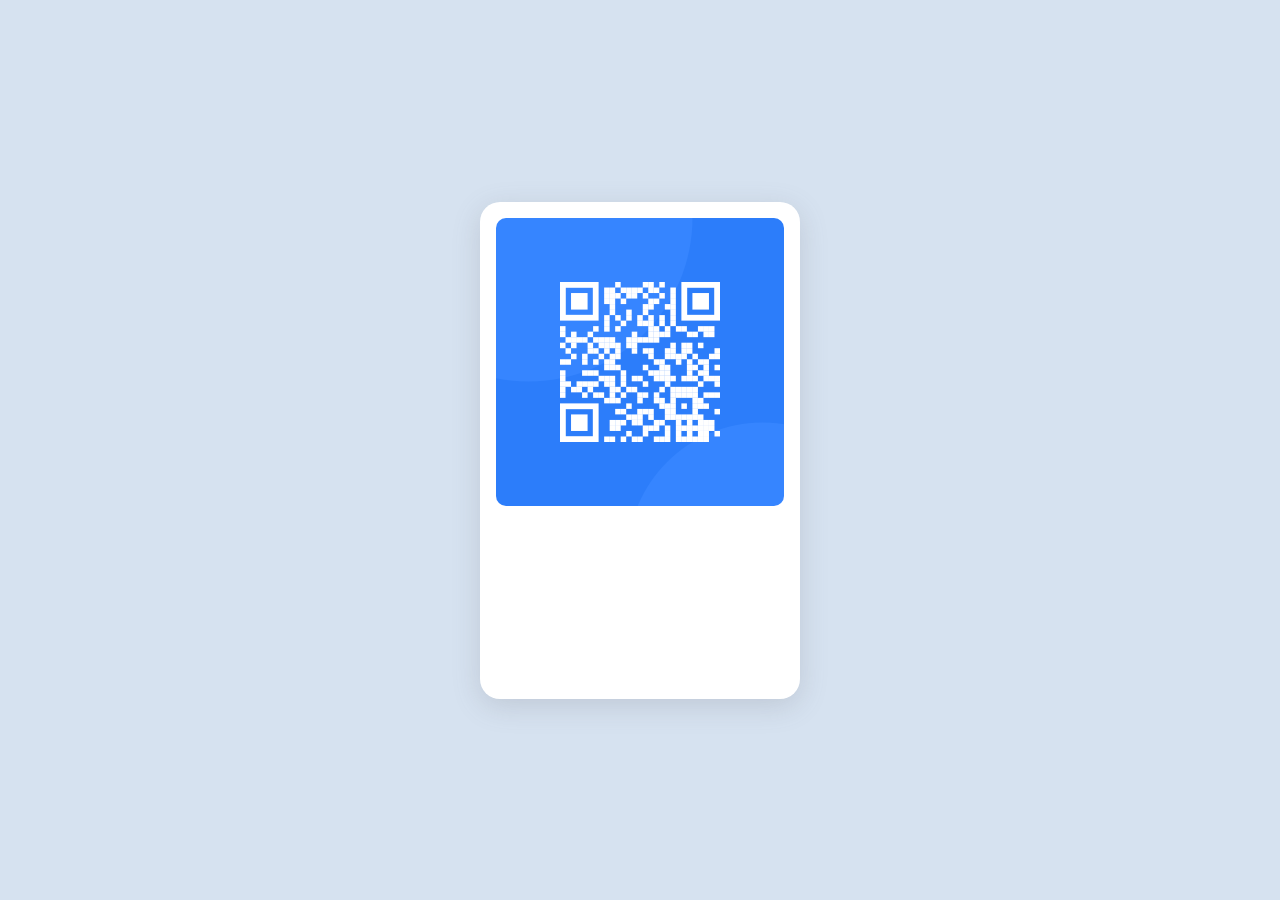
<file: src/index.html>
<!DOCTYPE html>
<html lang="en">
  <head>
    <meta charset="UTF-8" />
    <meta name="viewport" content="width=device-width, initial-scale=1.0" />
    <meta name="author" content="Karol Binkowski" />
    <link rel="icon" type="image/png" sizes="32x32" href="./images/favicon-32x32.png" />
    <link rel="stylesheet" href="css/styles.min.css" />
    <script>
      document.body.classList.add('js-loading');
      window.addEventListener('load', () => {
        document.body.classList.remove('js-loading');
      });
    </script>
    <title>Frontend Mentor | QR code component</title>
  </head>
  <body>
    <main class="container">
      <div class="qr-card">
        <a class="qr-card__img-button" href="#popup" role="button">
          <div class="qr-card__img-container">
            <img class="qr-card__img" src="./images/image-qr-code.png" alt="QR code" width="288" height="288" />
          </div>
        </a>
        <div class="qr-card__body">
          <h1 class="qr-card__heading">Improve your front-end skills by building projects</h1>
          <p class="qr-card__paragraph">
            Scan the QR code to visit Frontend Mentor and take your coding skills to the next level
          </p>
        </div>
      </div>
      <div class="popup" id="popup">
        <a href="#" class="popup__backdrop" aria-label="Close popup"></a>
        <div class="popup__img-container">
          <img class="popup__img" src="./images/image-qr-code.png" alt="QR code" width="576" height="576" />
        </div>
        <a href="#" class="popup__close-button" aria-label="Close popup button" tabindex="0" role="button"></a>
      </div>
    </main>
  </body>
</html>
</file>
<file: src/css/styles.min.css>
@import"https://fonts.googleapis.com/css2?family=Outfit:wght@400;700&display=swap";*,*::before,*::after{-webkit-box-sizing:border-box;box-sizing:border-box;margin:0;padding:0}.js-loading *,.js-loading *:before,.js-loading *:after{-webkit-animation-play-state:paused !important;animation-play-state:paused !important}body{background-color:#d6e2f0;font-family:"Outfit",sans-serif}img{image-rendering:optimizeSpeed}.container{padding:1em 1em;min-height:100vh;display:grid;place-items:center}.qr-card{background-color:#fff;max-width:20em;width:100%;min-height:31.0625em;border-radius:1.25em;padding:1em;-webkit-box-shadow:rgba(100,100,111,.2) 0px 7px 29px 0px;box-shadow:rgba(100,100,111,.2) 0px 7px 29px 0px}.qr-card__img-button:hover .qr-card__img,.qr-card__img-button:focus .qr-card__img{-webkit-transform:scale(1.5);transform:scale(1.5)}.qr-card__img-container{width:18em;height:18em;cursor:pointer;overflow:hidden;border-radius:.625em;-webkit-animation:slideInImage 1s ease;animation:slideInImage 1s ease;-webkit-animation-fill-mode:forwards;animation-fill-mode:forwards}.qr-card__img{max-width:80vw;width:100%;height:auto;-webkit-transition:-webkit-transform 300ms ease;transition:-webkit-transform 300ms ease;transition:transform 300ms ease;transition:transform 300ms ease, -webkit-transform 300ms ease}.qr-card__body{margin-top:1.5em;padding-left:1em;padding-right:1em}.qr-card__heading{color:#1f3251;font-size:1.375rem;font-weight:700;letter-spacing:0px;text-align:center;opacity:0;-webkit-animation:slideInFromLeft 1s ease;animation:slideInFromLeft 1s ease;-webkit-animation-fill-mode:forwards;animation-fill-mode:forwards}.qr-card__paragraph{color:#7b879d;margin-top:1rem;font-size:.9375rem;font-weight:400;letter-spacing:.19px;text-align:center;opacity:0;-webkit-animation:slideInFromLeft 1s ease;animation:slideInFromLeft 1s ease;-webkit-animation-delay:.5s;animation-delay:.5s;-webkit-animation-fill-mode:forwards;animation-fill-mode:forwards}.popup{z-index:1000;opacity:0;pointer-events:none;-webkit-transition:opacity 1s ease;transition:opacity 1s ease;position:fixed;left:0;bottom:0;height:100vh;width:100%}.popup__backdrop{cursor:default;position:fixed;background-image:linear-gradient(135deg, rgba(0, 0, 0, 0.75), rgba(0, 0, 0, 0.9));-webkit-backdrop-filter:blur(1em);backdrop-filter:blur(1em);display:grid;place-items:center;width:100vw;height:100vh}.popup__img-container{border-radius:1.25em;z-index:2;max-width:90vw;border:1em solid #fff;position:absolute;top:50%;left:50%;-webkit-transform:translateX(-50%) translateY(-50%) scale(0);transform:translateX(-50%) translateY(-50%) scale(0);-webkit-transition:-webkit-transform 1s ease;transition:-webkit-transform 1s ease;transition:transform 1s ease;transition:transform 1s ease, -webkit-transform 1s ease;-webkit-transition-delay:.5s;transition-delay:.5s;background-color:#fff}.popup__img{border-radius:.875em;max-width:calc(90vw - 2em);width:36em;height:auto}.popup:target{opacity:1;pointer-events:all;-webkit-transform:scale(1);transform:scale(1)}.popup:target>.popup__img-container{-webkit-transform:translateX(-50%) translateY(-50%) scale(1);transform:translateX(-50%) translateY(-50%) scale(1)}.popup__close-button{position:absolute;right:2em;top:2em;width:2em;height:2em;opacity:.5;-webkit-transition:opacity .25s ease;transition:opacity .25s ease}.popup__close-button:hover,.popup__close-button:focus{opacity:1}.popup__close-button::before,.popup__close-button::after{position:absolute;left:.9375em;content:" ";height:2.0625em;width:.125em;background-color:#fff}.popup__close-button::before{-webkit-transform:rotate(45deg);transform:rotate(45deg)}.popup__close-button::after{-webkit-transform:rotate(-45deg);transform:rotate(-45deg)}@media screen and (min-width: 100em){html{font-size:clamp(1em,1em + 1.1vw,1.1em)}}@media screen and (min-width: 200em){html{font-size:clamp(1em,1em + 1vw,2em)}}@-webkit-keyframes slideInImage{0%{opacity:0;-webkit-transform:scale(0);transform:scale(0)}100%{opacity:1;-webkit-transform:scale(1);transform:scale(1)}}@keyframes slideInImage{0%{opacity:0;-webkit-transform:scale(0);transform:scale(0)}100%{opacity:1;-webkit-transform:scale(1);transform:scale(1)}}@-webkit-keyframes slideInFromLeft{0%{opacity:0;-webkit-transform:translateX(-5%);transform:translateX(-5%)}100%{opacity:1;-webkit-transform:translateX(0);transform:translateX(0)}}@keyframes slideInFromLeft{0%{opacity:0;-webkit-transform:translateX(-5%);transform:translateX(-5%)}100%{opacity:1;-webkit-transform:translateX(0);transform:translateX(0)}}
</file>
